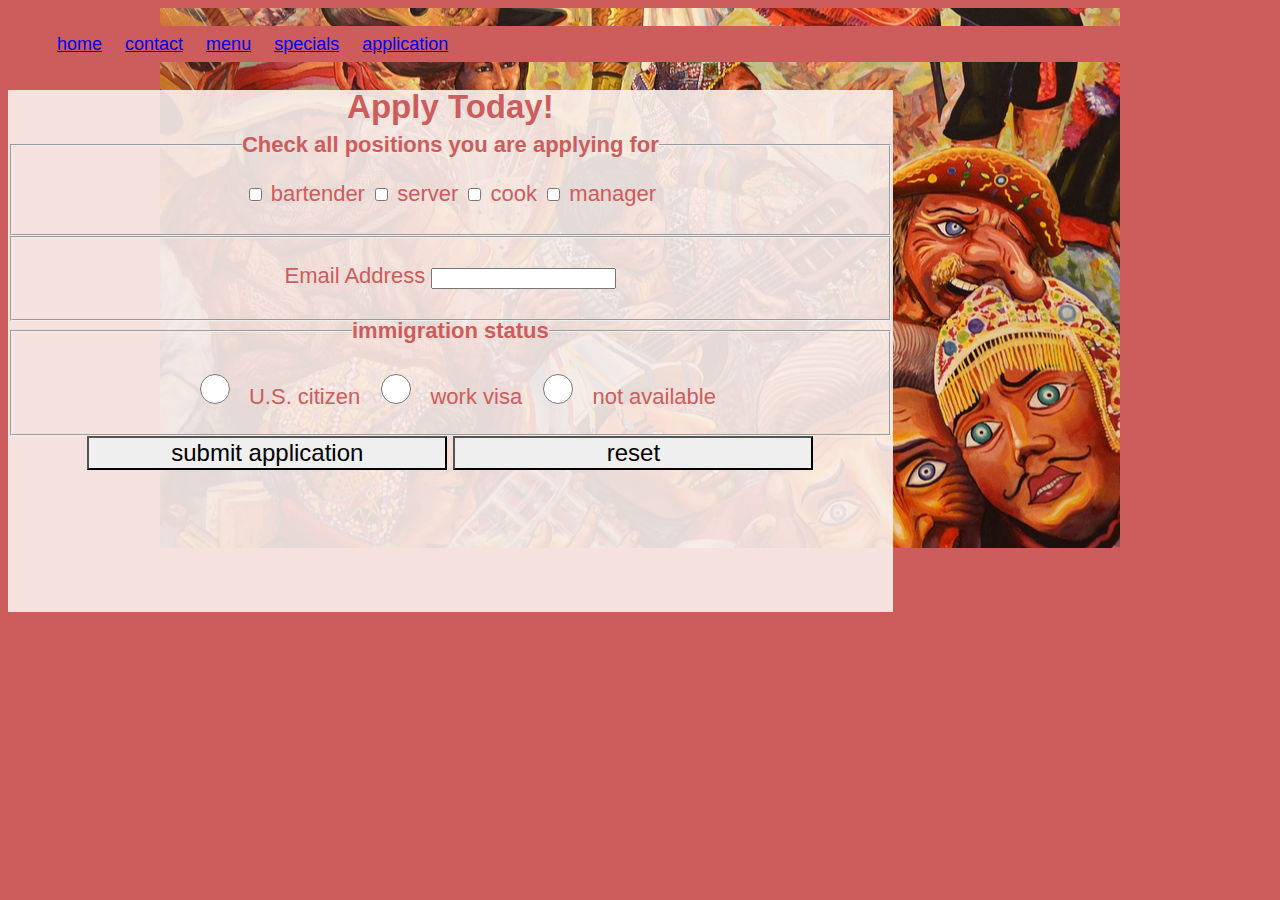
<file: application.html>
<!--
Project 4

Author: Omar Navarro
Date: 4-29-2018

Filename: application.html
-->
<!DOCTYPE html>
<html lang="en">
<head>
    <meta charset="UTF-8">
    <title>Choche's Peruvian Restaurant</title>
    <link href="stylesForApplication.css" type="text/css" rel="stylesheet">
    <script src="JSCode/modernizr.custom.05819.js"></script>
</head>
<body>
<header>
    <nav class="container">
        <div class="menu">
            <ul>
                <li><a href="index.html">home</a></li>
                <li><a href="contact.html">contact</a></li>
                <li><a href="menu.html">menu</a></li>
                <li><a href="specials.html" target="_blank">specials</a></li>
                <li><a href="application.html">application</a></li>
            </ul>
        </div>
    </nav>
    <article>
        <h2>Apply Today!</h2>
        <form onsubmit = "return !!(validateBoxes() & validateEmail() & validateRadio() & showAlertBox());">
            <fieldset id="positions" class="checks">
                <legend>Check all positions you are applying for</legend>
                <input id="bartender" name="bartender" type="checkbox" />
                <label for="bartender">bartender</label>
                <input id="server" name="server" type="checkbox" />
                <label for="server">server</label>
                <input id="cook" name="cook" type="checkbox" />
                <label for="cook">cook</label>
                <input id="manager" name="manager" type="checkbox" />
                <label for="manager">manager</label>
                <p id="checkboxError" class="errorMsg"></p>
            </fieldset>
            <fieldset id = contactInfo>
                <label for="emailbox">Email Address</label>
                <input type="email" id="emailbox" />
                <p id="emailError" class="errorMsg"></p>
            </fieldset>
            <fieldset id = "citizenship" class = "text">
                <legend>immigration status</legend>
                <div id="status" class="inline">
                    <input id="citizen" name="statusType" type="radio" value="citizen" />
                    <label for="citizen">U.S. citizen</label>
                    <input id="visa" name="statusType" type="radio" value="visa" />
                    <label for="visa">work visa</label>
                    <input id="NA" name="statusType" type="radio" value="NA" />
                    <label for="NA">not available</label>
                    <p id="undocumentedError" class="errorMsg"></p>
                </div>
            </fieldset>
            <div id="buttonContainer">
                <input type="submit" value="submit application" onclick="return clearErrorMessages();" id="submitButton" />
                <input type="reset"  value="reset" onclick="return clearErrorMessages();" id="resetButton" />
            </div>
        </form>
    </article>
</header>
<script src = "JSCode/application.js"></script>
</body>
</html>
</file>
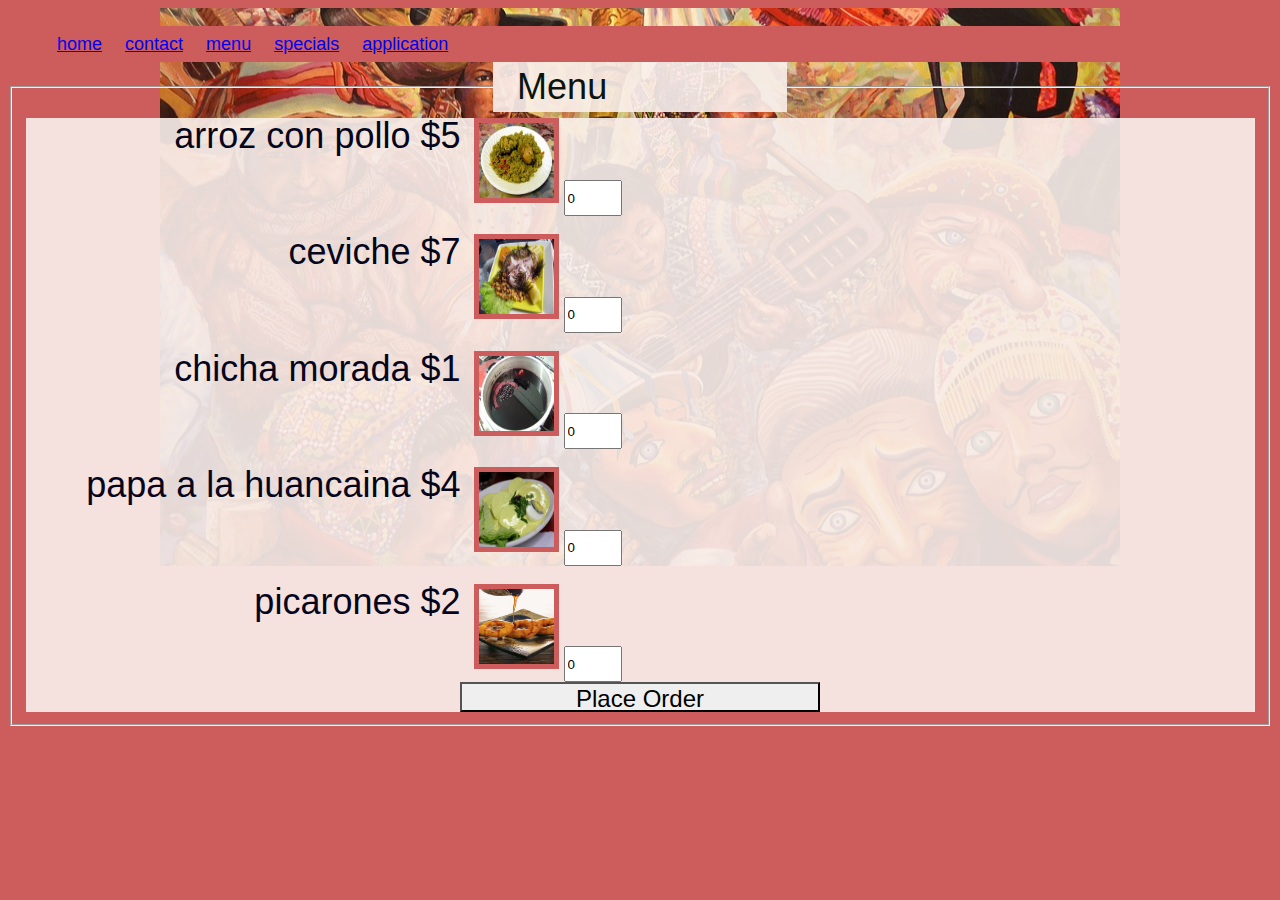
<file: menu.html>
<!DOCTYPE html>
<html lang="en">
<head>
    <!--
   Project 4

   Author: Omar Navarro
   Date: 4-29-2018

   Filename: index.html
    -->
    <meta charset="UTF-8">
    <title>Choche's Peruvian Restaurant</title>
    <link href="styles.css" type="text/css" rel="stylesheet">
    <script src="JSCode/modernizr.custom.05819.js"></script>
</head>
<body>
<header>
    <nav class="container">
        <div class="menu">
            <ul>
                <li><a href="index.html">home</a></li>
                <li><a href="contact.html">contact</a></li>
                <li><a href="menu.html">menu</a></li>
                <li><a href="specials.html" target="_blank">specials</a></li>
                <li><a href="application.html">application</a></li>
            </ul>
        </div>
    </nav>
    <fieldset id="menu" class="text">
        <legend>Menu</legend>
        <form>
            <img src="images/arrozConPollo.jpg" alt="arroz con pollo" height="75" width="75">
            <label for="menuItem1">arroz con pollo $5 </label>
            <input id="menuItem1" name="menuItem1" type="text" value="0"/>
            <p></p>
            <img src="images/ceviche.jpg" alt="ceviche" height="75" width="75">
            <label for="menuItem2">ceviche $7 </label>
            <input id="menuItem2" name="menuItem2" type="text" value="0"/>
            <p></p>
            <img src="images/chichaMorada.jpg" alt="chicha morada" height="75" width="75">
            <label for="menuItem3">chicha morada $1 </label>
            <input id="menuItem3" name="menuItem3" type="text" value="0"/>
            <p></p>
            <img src="images/papaAlaHuancaina.jpg" alt="papa a la huancaina" height="75" width="75">
            <label for="menuItem4">papa a la huancaina $4 </label>
            <input id="menuItem4" name="menuItem4" type="text" value="0"/>
            <p></p>
            <img src="images/picarones.jpg" alt="picarones" height="75" width="75">
            <label for="menuItem5">picarones $2 </label>
            <input id="menuItem5" name="menuItem5" type="text" value="0"/>
            <div id="buttonContainer">
                <input type="submit" value="Place Order" id="orderButton" onclick="calculate();"/>
            </div>
        </form>
    </fieldset>
</header>
<script src="JSCode/calculate.js"></script>
</body>
</html>
</file>
<file: styles.css>
#closeWindow{
    font-size: small;
    padding: 1rem;
}

#orderButton {
    width: 20rem;
    margin: 0 auto;
    font-size: 24px;
    top: 15px;
    -webkit-appearance: none;
    display: inline-block;
}
#buttonContainer {
    width: 100%;
    text-align: center;
}
#errorText {
    display: none;
    text-align: center;
    padding: 10px;
    margin: 0 auto;
    margin: 15px 15px 0;
    background: rgb(124,124,136);
    color: white;
    border: 2px solid rgb(190,50,38);
}
form {
    background-color: rgba(250, 239, 236, 0.9);
}
fieldset.text label {
    position: relative;
    color: #05051c;
    font-size: 2rem;
    width: 12em;
    text-align: right;
    float: left;
    clear: left;
    margin-right: 10px;
    margin-top: 15px;
    padding: 3px;
}
fieldset.text input {
    width: 50px;
    height: 30px;
}

table {
    background-color: rgba(250, 239, 236, 0.9);
    border: 4px solid darkslategray;
    padding: .2rem;
    width: 10px;
}
td {
    padding: .2rem;
    margin:.5rem;
}
.dish {
    border: 4px solid darkslategray;
    padding: .1rem;
    width: 10px;
}
image {
    width: 20px;
    height: 20px;
}
html  {
    font-family: Futura, sans-serif;
    font-size: 18px;
    background-color: indianred;
}
header, nav {
    display: block;
}
body {
    display: block;
    line-height: .01rem;
}
.container {
    margin: auto;
}
div {
    display: block;
}
.flex {
    display: flex;
}
.address {
    margin: auto;
    width: 50%;
    align-self: center;
    position: relative;
    bottom: 1rem;
    font-family: Futura, sans-serif;
    font-size: 2rem;
    color: #0a1411;
    line-height: 1.3rem;
    background-color: rgba(250, 239, 236, 0.9);
    font-weight: bold;
    padding: 2rem 6.5rem;
}
.history {
    background-color: rgba(250, 239, 236, 0.9);
     width: 80%;
     position: relative;
     bottom: 4rem;
     left: 5rem;
     font-family: Futura, sans-serif;
     font-size: 1.5rem;
     color: #0a1411;
     line-height: 2rem;
 }
header {
    background: url("images/backgroundImage.jpg");
    background-repeat: no-repeat;
    background-position: center;
    padding-top: 1rem;
    height: 30rem;
    margin: auto;
}
h1 {
    font-size: 1rem;
}
header .flex {
    justify-content: flex-start;
    padding-left: 3rem;
    padding-top: 0.5rem;
}
img {
    border-style: solid;
    border-color: indianred;
    border-width: .3rem;
    align-items: left;
}
nav {
    background-color: indianred;
    color: #0a1411;
    display: flex;
    align-items: center;
    justify-content: space-between;
}
nav div {
    display: flex;
    align-items: center;
}
ul {
    margin-right: 1rem;
}
ul li {
    display: inline;
}
li {
    color: #0a1411;
    display: list-item;
    text-align: match-parent;
    margin-left: .5rem;
    margin-right: .5rem;
    margin-top: .5rem;
    margin-bottom: .5rem;
}
.main-banner {
    font-weight: bold;
    display: inline-block;
    text-align: left;
}
.casaDe {
    position: relative;
    bottom: 10rem;
    left: 1rem;
    font-family: Futura, sans-serif;
    font-size: 2rem;
    color: red;
    margin: 0.2em 0;
    line-height: 1.2rem;
}
.Choche {
    position: relative;
    bottom: 11.5rem;
    left: 12.5rem;
    font-family: Futura, sans-serif;
    font-size: 2rem;
    color: navajowhite;
    line-height: 1.2rem;
}
.laCarta, legend, #special {
/*styling for heading*/
    background-color: rgba(250, 239, 236, 0.9);
    font-size: 2rem;
    color: #0a1411;
    margin: auto;
    width: 20%;
    padding: 2%;
}
.platos {
    position: absolute;
    font-size: 2rem;
    color: #0a1411;
    margin: auto;
    width: 50%;
}
</file>
<file: stylesForApplication.css>
* {
    -moz-box-sizing: border-box;
    -webkit-box-sizing: border-box;
    box-sizing: border-box;
}
#submitButton, #resetButton {
    width: 20rem;
    margin: 0 auto;
    font-size: 24px;
    top: 15px;
    -webkit-appearance: none;
    display: inline-block;
}
#buttonContainer {
    width: 100%;
    text-align: center;
}
#errorText {
    display: none;
    text-align: center;
    padding: 10px;
    margin: 0 auto;
    margin: 15px 15px 0;
    background: rgb(250, 239, 236);
    color: white;
    border: 2px solid rgb(190,50,38);
}
p.errorMsg {
    display: none;
    color: red;
    text-align: center;
}
legend {
     font-weight: bold;
     position: relative;
     padding: 10px 0;
 }
article {
    background-color: rgba(250, 239, 236, 0.9);
    text-align: center;
    color: indianred;
    display: block;
    justify-content: center;
    width: 70%;
    height: 100%;
    font-size: 22px;
}
h2 {
    padding-top: 2%;
}

fieldset.text input {
    width: 50px;
    height: 30px;

}
image {
    width: 20px;
    height: 20px;
}
html  {
    font-family: Futura, sans-serif;
    font-size: 18px;
    background-color: indianred;
}
header, nav {
    display: block;
}
body {
    display: block;
    line-height: .01rem;
}
.container {
    margin: auto;
}
div {
    display: block;
}
.flex {
    display: flex;
}

header {
    background: url("images/backgroundImage.jpg");
    background-repeat: no-repeat;
    background-position: center;
    padding-top: 1rem;
    height: 30rem;
    margin: auto;
}
h1 {
    font-size: 1rem;
}
header .flex {
    justify-content: flex-start;
    padding-left: 3rem;
    padding-top: 0.5rem;
}
img {
    border-style: solid;
    border-color: indianred;
    border-width: .3rem;
    align-items: left;
}
nav {
    background-color: indianred;
    color: #0a1411;
    display: flex;
    align-items: center;
    justify-content: space-between;
}
nav div {
    display: flex;
    align-items: center;
}
ul {
    margin-right: 1rem;
}
ul li {
    display: inline;
}
li {
    color: #0a1411;
    display: list-item;
    text-align: match-parent;
    margin-left: .5rem;
    margin-right: .5rem;
    margin-top: .5rem;
    margin-bottom: .5rem;
}
#positions, #contactInfo, #citizenship {
    flex: auto;
    padding: 30px;
}
</file>
